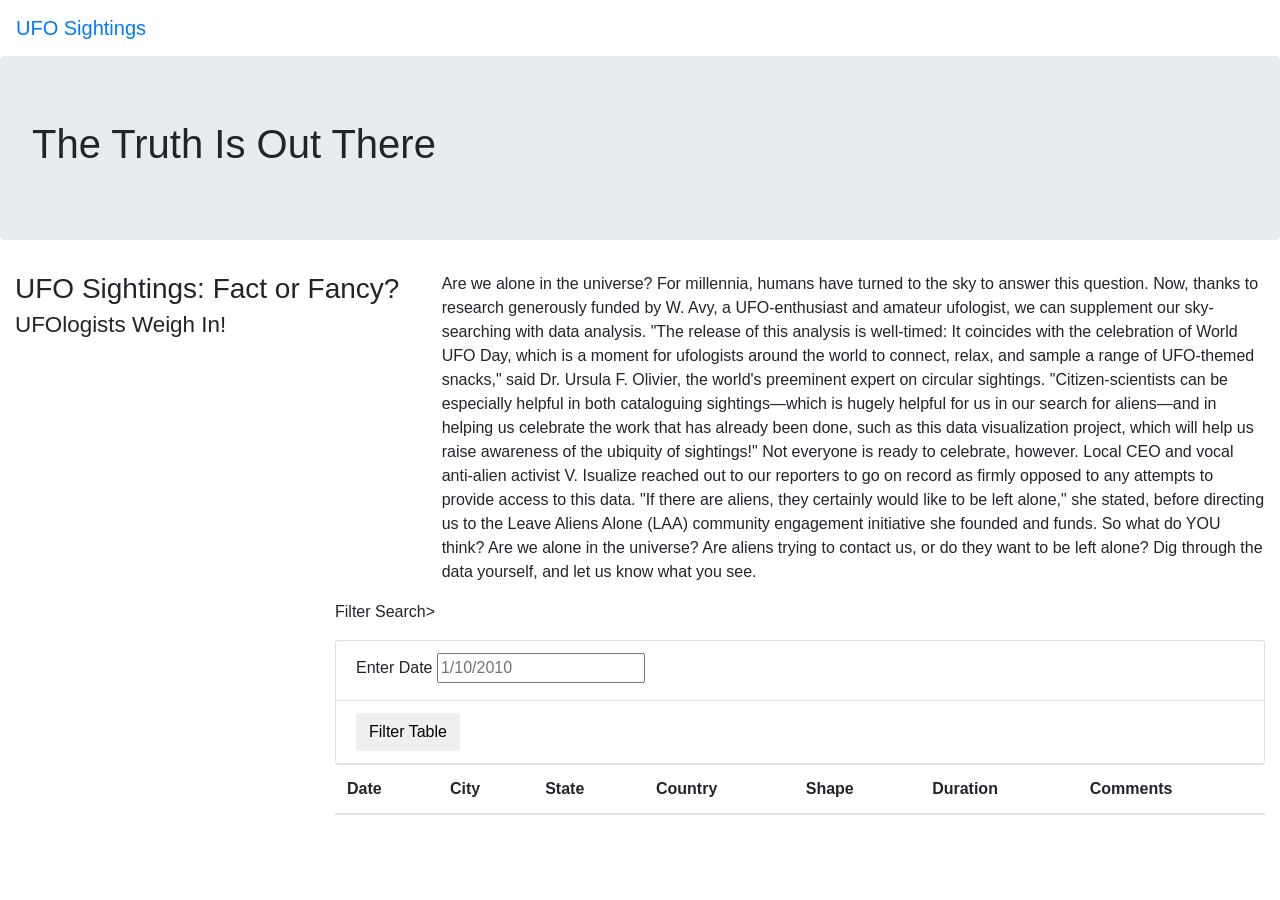
<file: index.html>
<!DOCTYPE html>
<html lang="en">
<head>
    <meta charset="UTF-8">
    <meta http-equiv="X-UA-Compatible" content="IE=edge">
    <meta name="viewport" content="width=device-width, initial-scale=1.0">
    <title>"UFO Finder"</title>
    <link
      rel="stylesheet"
      href="https://maxcdn.bootstrapcdn.com/bootstrap/4.0.0/css/bootstrap.min.css"
      <link rel = "stylesheet" href = "static/css/stylesheet.css"
      integrity="sha384-Gn5384xqQ1aoWXA+058RXPxPg6fy4IWvTNh0E263XmFcJlSAwiGgFAW/dAiS6JXm"
      crossorigin="anonymous"
    />

</head>
<body>
    
    <div class = "wrapper">
        <nav class = "navbar navbar-expand-lg">
            <a class = "navbar-brand" href = "index.html">UFO Sightings</a>
        </nav>
        <div class = "jumbotron">
            <h1>The Truth Is Out There</h1>
        </div>
        <div class = "container-fluid">
            <div class = "row">
                <div class = "col-md-4">
                    <h3> UFO Sightings: Fact or Fancy? <small> UFOlogists Weigh In!</small></h3>
                </div>
                <div class = "col-md-8">
                    <p> Are we alone in the universe? For millennia, humans have turned to the sky to answer this question. Now, thanks to research generously funded by W. Avy, a UFO-enthusiast and amateur ufologist, we can supplement our sky-searching with data analysis.

                        "The release of this analysis is well-timed: It coincides with the celebration of World UFO Day, which is a moment for ufologists around the world to connect, relax, and sample a range of UFO-themed snacks," said Dr. Ursula F. Olivier, the world's preeminent expert on circular sightings. "Citizen-scientists can be especially helpful in both cataloguing sightings—which is hugely helpful for us in our search for aliens—and in helping us celebrate the work that has already been done, such as this data visualization project, which will help us raise awareness of the ubiquity of sightings!"
                        
                        Not everyone is ready to celebrate, however. Local CEO and vocal anti-alien activist V. Isualize reached out to our reporters to go on record as firmly opposed to any attempts to provide access to this data. "If there are aliens, they certainly would like to be left alone," she stated, before directing us to the Leave Aliens Alone (LAA) community engagement initiative she founded and funds.
                        
                        So what do YOU think? Are we alone in the universe? Are aliens trying to contact us, or do they want to be left alone? Dig through the data yourself, and let us know what you see.
                    </p>
                </div>
            </div>
        </div>
        <div class = "container-fluid">
            <div class = "row">
                <div class = "col-md-3">

                </div>
                <div class = "col-md-9">
                    <form>
                        <p> Filter Search></p>
                        <ul class = "list-group">
                            <li class = "list-group-item"> 
                            <label for = "date">Enter Date</label>
                            <input type = "text" placeholder = "1/10/2010" id= "datetime"/>    
                            </li>
                            <li class = "list-group-item">
                                <button id = "filter-btn" type = "button" class = "btn btn-default"> Filter Table</button>
                            </li>
                        </ul>

                    </form>
                    <table class= "table table-stiped">
                        <thead>
                            <tr>
                                <th>Date</th>
                                <th>City</th>
                                <th>State</th>
                                <th>Country</th>
                                <th>Shape</th>
                                <th>Duration</th>
                                <th>Comments</th>
                            </tr>
                        </thead>
                    </table>

                </div>
                
            </div>

        </div>
    </div>
</body>
</html>
</file>
